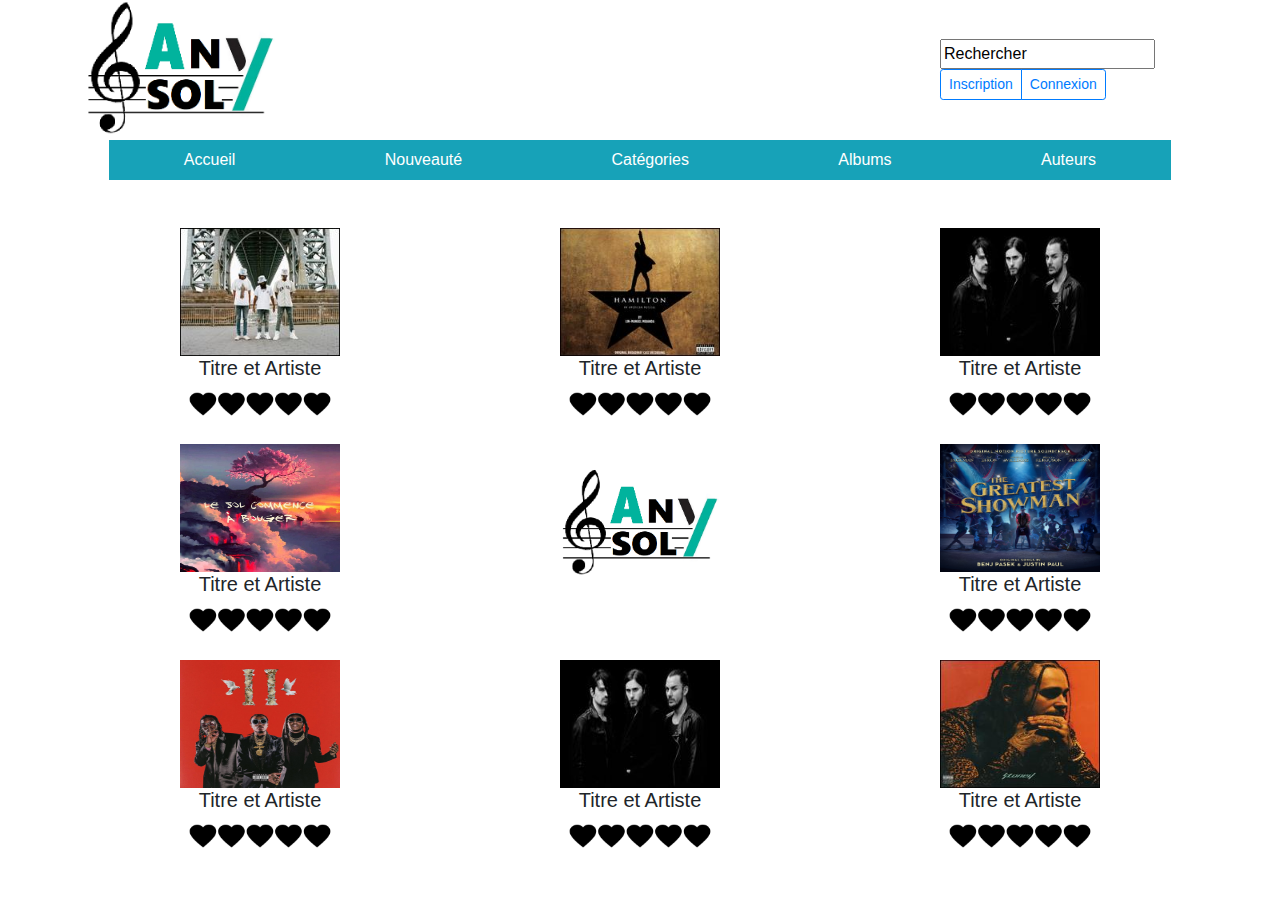
<file: Nicolas/Abeeze.html>
<!DOCTYPE html>
<html>
  <head>
    <meta charset="utf-8">
    <title>Page d'accueil</title>
    <link rel="stylesheet" href="bootstrap.css">
    <link rel="stylesheet" href="Abeezecss.css">
  </head>
  <body>
    <header>
      <div class="container">
        <div class="row align-items-center">
          <div class="col-7">
            <img class="logo" src="images\logo.png" alt="Logo anysol">
          </div>
          <div class="col-2">
          </div>
          <div class="col-2">
            <form class="cherche" method="post">
              <input type="text" name="recherche" value="Rechercher">
              <div class="break">
              </div>
              <div class="btn-group" role="group" aria-label="Basic example">
                <button type="button" class="btn btn-outline-primary btn-sm">Inscription</button>

                <button type="button" class="btn btn-outline-primary btn-sm">Connexion</button>
              </div>
            </div>
            </form>

          </div>
        </div>
        <div class="row">
            <div class="col-md-10 offset-md-1">
              <nav class="nav nav-fill">
              <a class="nav-item nav-link bg-info text-white" href="#">Accueil</a>
              <a class="nav-item nav-link bg-info text-white" href="#">Nouveaut&eacute;</a>
              <a class="nav-item nav-link bg-info text-white" href="#">Cat&eacute;gories</a>
              <a class="nav-item nav-link bg-info text-white" href="#">Albums</a>
              <a class="nav-item nav-link bg-info text-white" href="#">Auteurs</a>
              </nav>
            </div>
        </div>
        </div>
    </header><br><br>

    <div class="container">
      <div class="row cor">
        <div class="col-md-2 offset-md-1">
          <img class="placeholdere" src="images/album6.jpg" alt="">
          <h5>Titre et Artiste</h5>
          <img class="coeur" src="images/heart.png" alt="coeur">
        </div>
        <div class="col-md-2 offset-md-2">
          <img class="placeholdere" src="images/album7.jpg" alt="">
          <h5>Titre et Artiste</h5>
          <img class="coeur" src="images/heart.png" alt="coeur">
        </div>
        <div class="col-md-2 offset-md-2">
          <img class="placeholdere" src="images/album2.jpg" alt="">
          <h5>Titre et Artiste</h5>
          <img class="coeur" src="images/heart.png" alt="coeur">
        </div>
      </div><br>
      <div class="row cor">
        <div class="col-md-2 offset-md-1">
          <img class="placeholdere" src="images/album1.jpg" alt="">
          <h5>Titre et Artiste</h5>
          <img class="coeur" src="images/heart.png" alt="coeur">
        </div>
        <div class="col-md-2 offset-md-2 logomili">
          <br>
          <img class="logomil" src="images/logo.png" alt="">
        </div>
        <div class="col-md-2 offset-md-2">
          <img class="placeholdere" src="images/album3.jpg" alt="">
          <h5>Titre et Artiste</h5>
          <img class="coeur" src="images/heart.png" alt="coeur">
        </div>
      </div><br>
      <div class="row cor">
        <div class="col-md-2 offset-md-1">
          <img class="placeholdere" src="images/album4.jpg" alt="">
          <h5>Titre et Artiste</h5>
          <img class="coeur" src="images/heart.png" alt="coeur">
        </div>
        <div class="col-md-2 offset-md-2">
          <img class="placeholdere" src="images/album2.jpg" alt="">
          <h5>Titre et Artiste</h5>
          <img class="coeur" src="images/heart.png" alt="coeur">
        </div>
        <div class="col-md-2 offset-md-2">
          <img class="placeholdere" src="images/album5.jpg" alt="">
          <h5>Titre et Artiste</h5>
          <img class="coeur" src="images/heart.png" alt="coeur">
        </div>
      </div>
    </div>

  </body>
</html>
</file>
<file: Nicolas/Abeezecss.css>
.logo{
  width: 30%;
}
.boutons{
  float: left;
}
.placeholdere{
  text-align: center;
  width: 100%;
  height: 8em;
  margin:0px;
}
.logomil{
  width: 100%;
  height: 7em;
}
.coeur{
  width: 90%;
  height: 2em;
  margin: 0px;
}
.cor{
  text-align: center;
}
</file>
